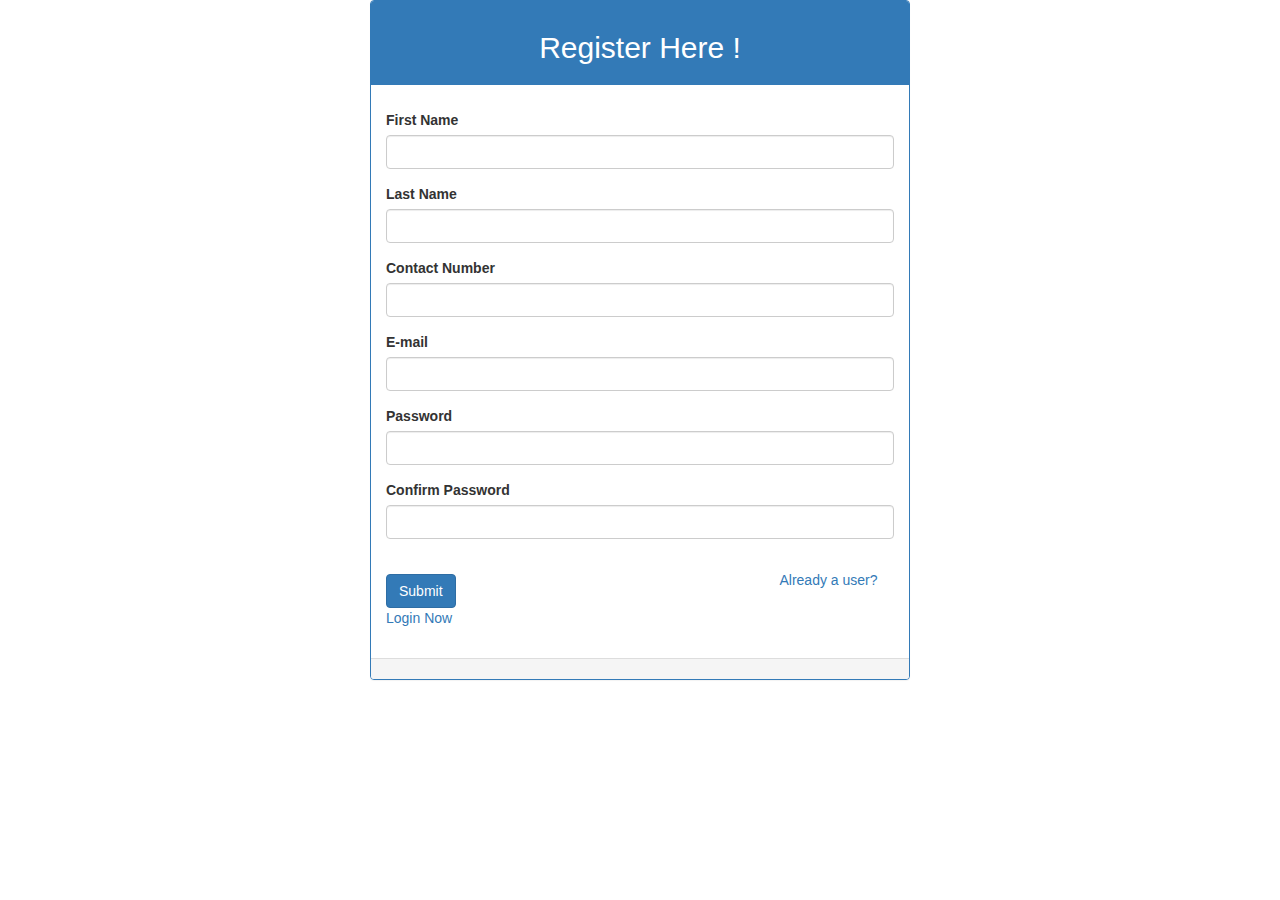
<file: guvi/register.html>
<!DOCTYPE html>
<html lang="en">
  <head>
    <meta charset="UTF-8" />
    <meta http-equiv="X-UA-Compatible" content="IE=edge" />
    <meta name="viewport" content="width=device-width, initial-scale=1.0" />
    <title>Guvi</title>
    <!-- CSS only -->
    <link rel="stylesheet" href="https://maxcdn.bootstrapcdn.com/bootstrap/3.4.1/css/bootstrap.min.css">
    <script src="https://ajax.googleapis.com/ajax/libs/jquery/3.6.0/jquery.min.js"></script>
    <script src="https://maxcdn.bootstrapcdn.com/bootstrap/3.4.1/js/bootstrap.min.js"></script>
    <script src="http://ajax.googleapis.com/ajax/libs/jquery/1.11.1/jquery.min.js"></script>
    <script src="http://ajax.googleapis.com/ajax/libs/jquery/1.11.1/jquery.min.js"></script>
    <script src="http://ajax.googleapis.com/ajax/libs/jquery/1.11.1/jquery.min.js"></script>
  </head>
  <body>
    <div class="container">
      <div class="row col-md-6 col-md-offset-3">
        <div class="panel panel-primary">
          <div class="panel-heading text-center">
            <h2>Register Here !</h2>
          </div>
          <div class="panel-body">
            <p class="error-message text-danger"></p>
            <form method="post" name="form" id="form">
              <div class="form-group">
                <label for="firstname">First Name</label>
                <input
                  type="text"
                  class="form-control"
                  id="firstname"
                  name="firstname"
                />
              </div>
              <div class="form-group">
                <label for="lastname">Last Name</label>
                <input
                  type="text"
                  class="form-control"
                  id="lastname"
                  name="lastname" />
              </div>
              <div class="form-group">
                <label for="contactnumber">Contact Number</label>
                <input type="tel" class="form-control" id="contactnumber" name="contactnumber" />
              </div>
              <div class="form-group">
                <label for="email">E-mail</label>
                <input
                  type="text"
                  class="form-control"
                  id="email"
                  name="email"
                />
              </div>
              <div class="form-group">
                <label for="password">Password</label>
                <input
                  type="password"
                  class="form-control"
                  id="password"
                  name="password"
                />
              </div>
              <div class="form-group">
                <label for="confirmpassword">Confirm Password</label>
                <input
                  type="password"
                  class="form-control"
                  id="confirmpassword"
                  name="confirmpassword"
                />
              </div>
              <div class="form-group">
                <input
                  style="margin-top: 20px"
                  type="submit"
                  name="register"
                  id="register"
                  class="btn btn-primary"
                />
                <a
                  style="margin-left: 320px"
                  href="login.html"
                  class="link-primary"
                  >Already a user? Login Now</a
                >
              </div>
            </form>
          </div>
          <div class="panel-footer text-right"></div>
        </div>
      </div>
    </div>
    <!-- JavaScript Bundle with Popper -->
    <script
      src="https://cdn.jsdelivr.net/npm/bootstrap@5.2.2/dist/js/bootstrap.bundle.min.js"
      integrity="sha384-OERcA2EqjJCMA+/3y+gxIOqMEjwtxJY7qPCqsdltbNJuaOe923+mo//f6V8Qbsw3"
      crossorigin="anonymous"
    ></script>
    <script type="text/javascript" src="js/register.js"></script>
  </body>
</html>
</file>
